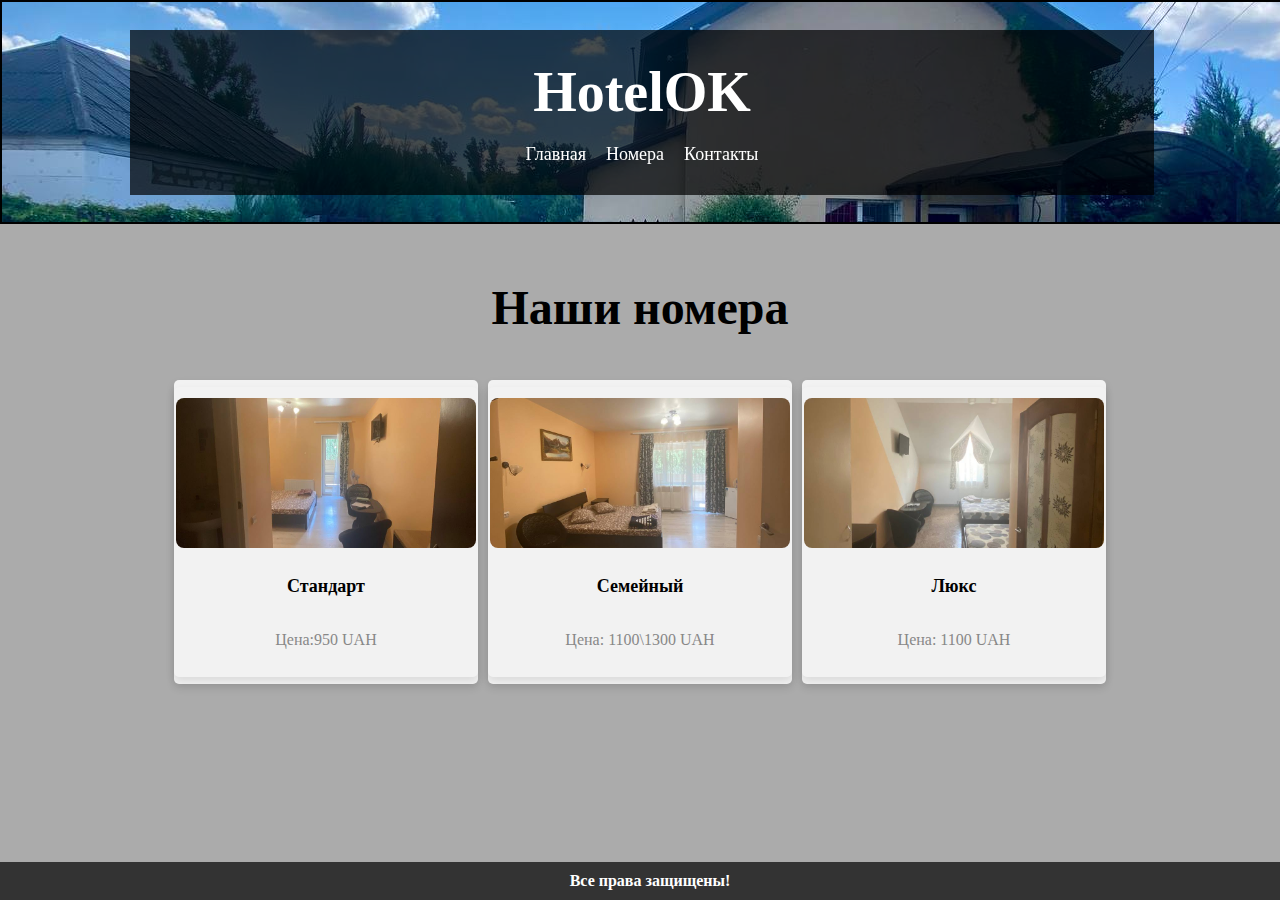
<file: index.html>
<!DOCTYPE html>
<html lang="ru">
  <head>
    <meta charset="UTF-8" />
    <meta http-equiv="X-UA-Compatible" content="IE=edge" />
    <meta name="viewport" content="width=device-width, initial-scale=1.0" />
    <title>HotelOK</title>
    <link rel="stylesheet" href="styles.css" />
  </head>
  <body>
    <header style="background-image: url('img/bgheader.jpg')">
      <div class="header-content">
        <h1>HotelOK</h1>
        <nav>
          <ul>
            <li>Главная</li>
            <li>Номера</li>
            <li class="last">Контакты</li>
          </ul>
        </nav>
      </div>
    </header>
    <main>
      <h2>Наши номера</h2>
      <section class="rooms">
        <a href="room1.html" class="room">
          <div class="room">
            <img src="img\photo1.jpg" alt="Room 1" />
            <h3>Стандарт</h3>
            <p>Цена:950 UAH</p>
          </div>
        </a>
        <a href="room2.html" class="room">
          <div class="room">
            <img src="img\photo2.jpg" alt="Room 2" />
            <h3>Семейный</h3>
            <p>Цена: 1100\1300 UAH</p>
          </div>
        </a>
        <a href="room3.html" class="room">
          <div class="room">
            <img src="img\photo3.jpg" alt="Room 3" />
            <h3>Люкс</h3>
            <p>Цена: 1100 UAH</p>
          </div>
        </a>
      </section>
    </main>
    <footer>
      <b>Все права защищены!</b>
    </footer>
  </body>
</html>
</file>
<file: styles.css>
body {
  margin: 0;
  padding: 0;
  font-family: Arial, sans-serif;
  background-color: #ababab
}

header {
  align-items: center;
  background-position: center;
  background-size: cover;
  display: flex;
  justify-content: center;
  align-items: center;
  color: #fff;
  text-align: center;
  border: 2px solid #000; /* Добавляем рамку толщиной 2px */
  position: fixed; /* Фиксированная позиция, чтобы оставаться на экране */
  top: 0; /* Подгоняем блок header к верхнему краю экрана */
  left: 0; /* Подгоняем блок header к левому краю экрана */
  width: 100%; /* Занимает 100% ширины экрана */
  height: 220px;
  z-index: 100; /* Задаем значение z-index для расположения элемента "поверх" остального контента */
}

.header-content {
  background-color: rgba(0, 0, 0, 0.7);
  padding: 30px;
  width: 80%;
  margin-left: 10%;
  margin-right: 10%;
}

header h1 {
  margin: 0;
  padding: 0;
  font-size: 56px;
  font-family: 'Times New Roman', Times, serif;
}

nav {
  font-family: 'Times New Roman', Times, serif;
  margin-top: 20px;
}

nav ul {
  list-style-type: none;
  padding: 0;
  margin: 0;
  display: flex;
  justify-content: center;
}

nav ul li {
  margin-right: 20px;
  cursor: pointer;
  font-size: 18px;
}

.last{
  margin: 0px;
}

main {
  margin-top: 220px; /* Высота header */
  margin-bottom: 35px; /* Высота footer */
  padding: 20px;
}

h2 {
  font-family: 'Times New Roman', Times, serif;
  text-align: center;
  font-size: 48px;
}
.rooms {
  display: flex;
  flex-wrap: wrap;
  justify-content: center;
  align-items: flex-start;
  max-width: 1200px;
  margin: 0 auto;
}

.room {
  border-radius: 5px;
  width: 300px;
  height: 300px;
  background-color: #f2f2f2;
  display: flex;
  flex-direction: column;
  justify-content: center;
  align-items: center;
  text-align: center;
  text-decoration: none;
  color: inherit;
  padding: 2px;
  margin: 5px;
  box-shadow: 0 4px 8px rgba(0, 0, 0, 0.1);
}

.room img {
  width: 100%;
  height: 150px;
  object-fit: cover;
  border-radius: 8px;
  margin-bottom: 10px;
}

.room h3 {
  font-size: 18px;
  font-family: 'Times New Roman', Times, serif;
}

.room p {
  font-family: 'Times New Roman', Times, serif;
  font-size: 16px;
  color: #888;
}

footer {
  background-color: #333;
  color: #fff;
  padding: 10px;
  font-family: 'Times New Roman', Times, serif;
  text-align: center;
  position: fixed;
  bottom: 0;
  left: 0;
  width: 100%;
}
</file>
